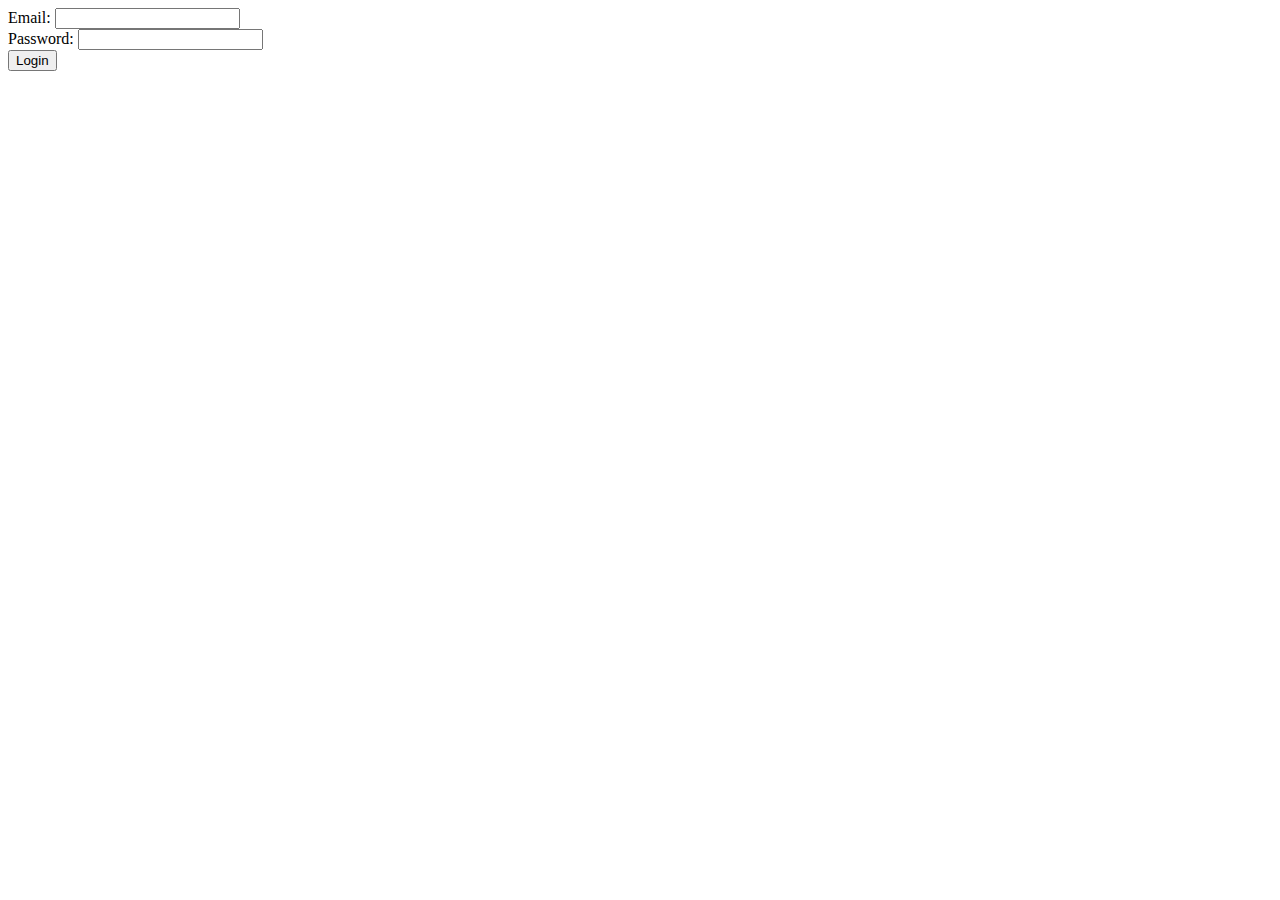
<file: webui/views/login.html>
<body>
<!-- Login form -->
<form hx-post="/authenticate" hx-target="#loginForm" hx-swap="outerHTML" hx-headers='{"Content-Type": "application/json"}'>
  <label for="email">Email:</label>
  <input type="email" id="email" name="email" required>
  <br>
  <label for="password">Password:</label>
  <input type="password" id="password" name="password" required>
  <br>
  <button type="button" onclick="login()">Login</button>
</form>


<div id="result">
  <!-- The server response will replace this content -->
</div>

</body>
</file>
